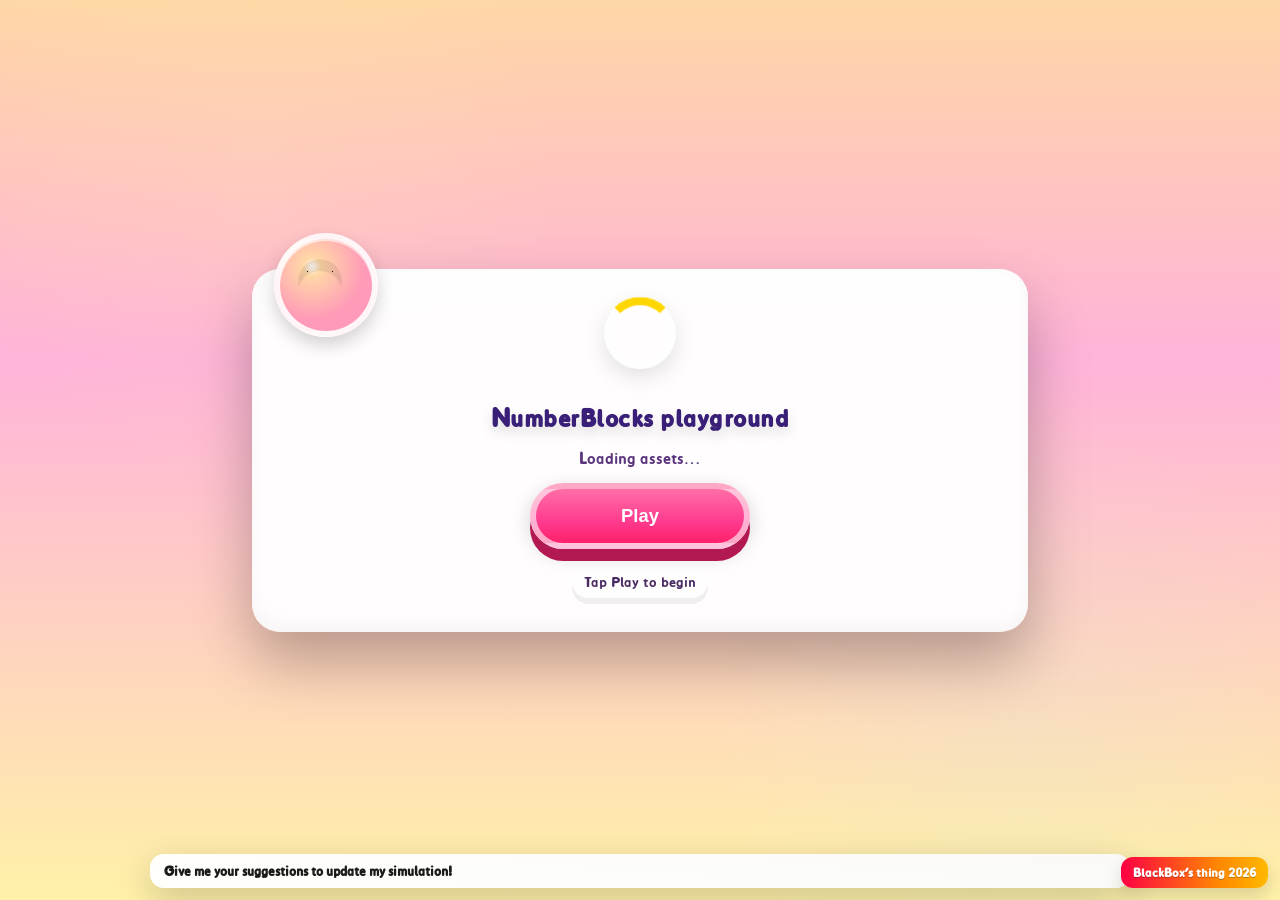
<file: index.html>
<!DOCTYPE html>
<html lang="en">
<head>
    <meta charset="UTF-8">
    <meta name="viewport" content="width=device-width, initial-scale=1.0, maximum-scale=1.0, user-scalable=no">
    <title>NumberBlocks playground and stuff</title>
    <link rel="stylesheet" href="style.css">
    <script type="importmap">
    {
        "imports": {
            "matter-js": "https://esm.sh/matter-js@0.19.0"
        }
    }
    </script>
</head>
<body>
    <div id="ui-container">
        <div style="width:100%; display:flex; justify-content:center; gap:8px; pointer-events:auto; margin-bottom:6px; align-items:center;"></div>
        <div class="button-row" id="spawn-buttons">
            <!-- Buttons injected by JS -->
        </div>
        <div class="control-row">
            <div id="arrangement-menu" title="Change how blocks stack">
                <button class="arr-btn active" data-arr="auto">Auto</button>
                <button class="arr-btn" data-arr="tall">Tall</button>
                <button class="arr-btn" data-arr="wide">Wide</button>
                <button class="arr-btn" data-arr="step">Step</button>
                <button class="arr-btn" data-arr="most-rect">Most Rectangular</button>
            </div>
            <button id="shape-shift-btn">Shape Shift Mode</button>
            <button id="explode-btn">Explode Mode</button>
            <button id="rotate-btn">Rotate Mode</button>
            <button id="clone-btn">Clone Mode</button>
            <button id="mute-speech-btn">Mute Speech</button>

            <button id="colorbox-btn">colurbux lol</button>
            <button id="blackbox-btn">Blackbox</button>
            <button id="grid-btn">Grid Mode</button>

            <button id="time-btn">Stop Time</button>

            <button id="reset-cam-btn">Reset View</button>
            <button id="clear-btn">Clear All</button>

            <!-- Now Playing / Music controls -->
            <div id="music-panel" title="Music controls" style="pointer-events:auto; display:flex; align-items:center; gap:8px;">
                <button id="music-btn" class="spawn-btn" style="min-width:88px; width:auto; height:38px; font-size:0.9rem;">Play Music</button>
                <div id="now-playing" aria-live="polite" style="color:#000; font-weight:700; font-size:13px; background:rgba(255,255,255,0.7); padding:6px 10px; border-radius:12px; box-shadow:0 2px 4px rgba(0,0,0,0.08);">
                    Now Playing: — 
                </div>
                <div id="music-seek-container" style="display:flex; flex-direction:column; gap:6px; margin-left:6px; min-width:220px; pointer-events:auto; align-items:flex-start;">
                    <label for="music-seek" style="font-size:11px; font-weight:700; margin:0;">Position</label>
                    <input id="music-seek" type="range" min="0" max="1" value="0" step="0.001" aria-label="Music position" style="width:220px;">
                    <div id="music-time" style="font-size:11px; font-weight:700; color:#222;">0:00 / 0:00</div>
                </div>
                <div id="volume-control" style="display:flex; flex-direction:column; align-items:center; gap:6px; margin-left:6px; pointer-events:auto;">
                    <label for="volume-slider" style="font-size:11px; font-weight:700; margin:0;">Volume</label>
                    <input id="volume-slider" type="range" min="0" max="200" value="120" step="1" aria-label="Master volume" style="width:140px;">
                </div>
            </div>
        </div>
    </div>
    <div id="canvas-container"></div>

    <!-- Loading overlay / play gate -->
    <div id="loading-overlay" role="dialog" aria-modal="true" aria-label="Loading screen">
        <div class="loading-panel">
            <div class="loading-circle" aria-hidden="true"></div>
            <div class="loading-title">NumberBlocks playground</div>
            <div class="loading-sub">Loading assets…</div>
            <button id="play-btn" class="play-btn" aria-label="Play">Play</button>
            <div id="loading-hint" class="loading-hint">Tap Play to begin</div>
        </div>
    </div>



    <!-- Hot Page popup (added) -->
    <div class="hot-popup-overlay" id="hot-popup" role="dialog" aria-modal="true" style="display:none;">
      <div class="hot-popup-panel" role="document" aria-live="polite">
        <button class="hot-popup-close" id="hot-popup-close" aria-label="Close">×</button>
        <h2 class="hot-popup-title">Thanks For Hot Page!</h2>
        <div class="hot-popup-image">
          <img src="/IMG_1585.png" alt="Thanks image">
        </div>
        <div class="hot-popup-actions">
          <button class="hot-popup-ok" id="hot-popup-ok">Nice!</button>
        </div>
      </div>
    </div>

    <div id="height-indicator" aria-live="polite" title="Camera altitude in block units">Height: —</div>
    <div id="fps-counter" aria-live="polite" title="Frames per second">FPS: —</div>

    <!-- Simple bottom-left watermark -->
    <div id="watermark">BlackBox's thing 2026</div>



    <div id="suggestion-bar" role="region" aria-live="polite">
        <div id="suggestion-inner">
            <span class="suggestion-text">Give me your suggestions to update my simulation!</span>
        </div>
    </div>

    <script type="module" src="main.js"></script>
</body>
</html>
</file>
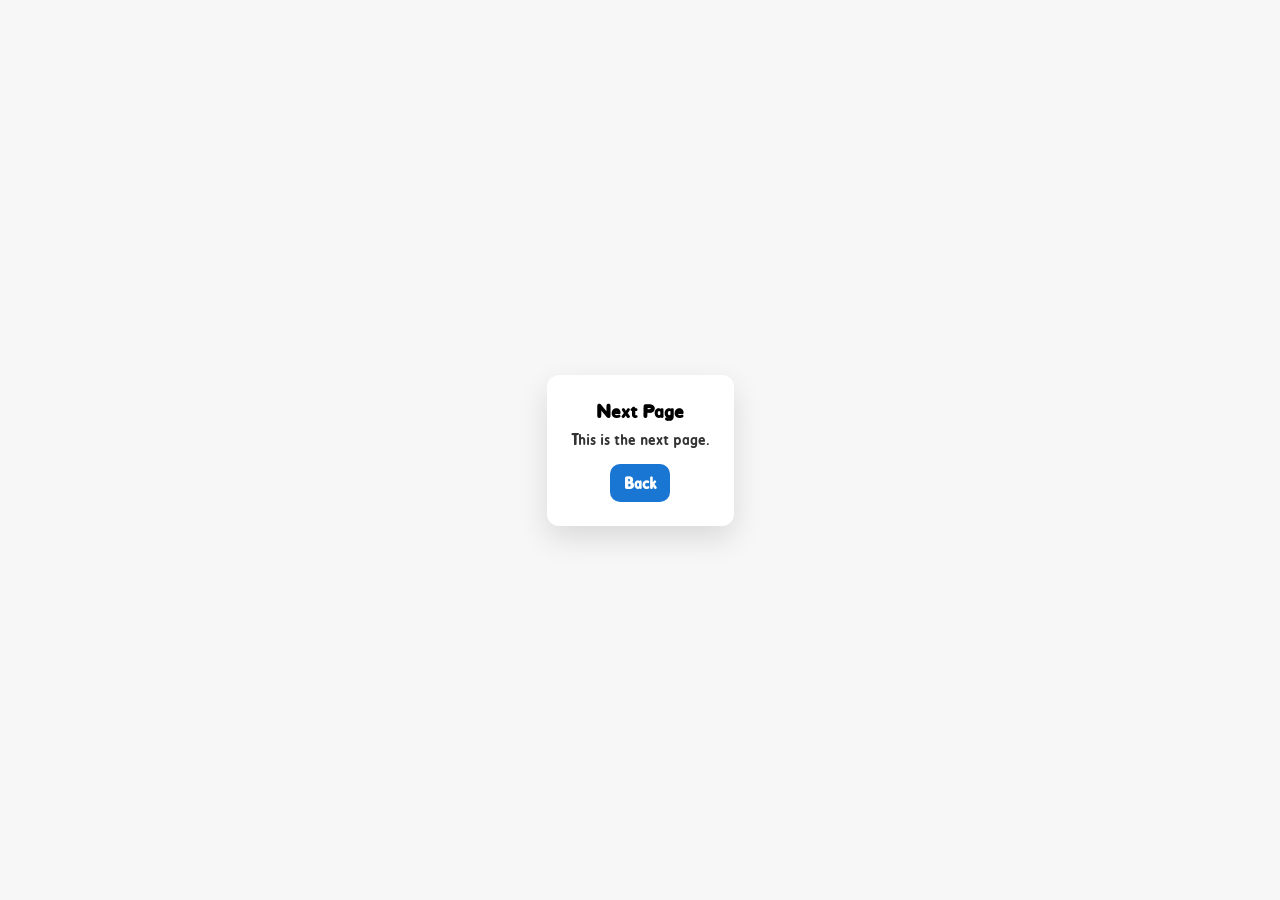
<file: next.html>
<!doctype html>
<html lang="en">
<head>
  <meta charset="utf-8" />
  <meta name="viewport" content="width=device-width, initial-scale=1" />
  <title>Next Page</title>
  <link rel="stylesheet" href="style.css">
  <style>
    body { display:flex; align-items:center; justify-content:center; height:100vh; margin:0; background:#f7f7f7; font-family: 'Learninglings', sans-serif; }
    .panel { background:#fff; padding:24px; border-radius:12px; box-shadow:0 12px 30px rgba(0,0,0,0.12); text-align:center; max-width:92vw; }
    .panel h1 { margin:0 0 8px; font-size:1.25rem; }
    .panel p { margin:0 0 16px; color:#333; }
    .panel a { display:inline-block; padding:10px 14px; border-radius:10px; background:#1976d2; color:#fff; text-decoration:none; font-weight:700; }
  </style>
</head>
<body>
  <div class="panel" role="main" aria-live="polite">
    <h1>Next Page</h1>
    <p>This is the next page.</p>
    <a href="index.html">Back</a>
  </div>
</body>
</html>
</file>
<file: style.css>
@font-face {
    font-family: 'Learninglings';
    src: url('Learninglings.ttf') format('truetype');
}

body, html {
    margin: 0;
    padding: 0;
    width: 100%;
    height: 100%;
    overflow: hidden;
    background-color: #a3e4ff;
    font-family: 'Learninglings', 'Segoe UI', Tahoma, Geneva, Verdana, sans-serif;
}

#ui-container {
    position: absolute;
    top: 0;
    left: 0;
    width: 100%;
    z-index: 10;
    display: flex;
    flex-direction: column;
    align-items: center;
    padding: 8px 10px;
    pointer-events: none;
    /* Limit UI height so main scene fits one screen height on mobile.
       Keep internal rows scrollable horizontally only (no vertical page scroll). */
    max-height: 36vh;
    box-sizing: border-box;
    overflow: hidden; /* prevent vertical scrolling of the UI area */
}

/* Small informational banner under the UI container */
#info-bar {
    pointer-events: auto;
    user-select: none;
    background: linear-gradient(90deg, rgba(255,255,255,0.95), rgba(250,250,250,0.9));
    color: #2b2b2b;
    font-weight: 800;
    padding: 8px 14px;
    border-radius: 14px;
    box-shadow: 0 6px 18px rgba(0,0,0,0.12);
    margin-bottom: 8px;
    font-family: 'Learninglings', 'Segoe UI', Tahoma, Geneva, Verdana, sans-serif;
    font-size: 0.95rem;
    text-align: center;
    max-width: min(96vw, 880px);
}

.button-row {
    display: flex;
    flex-wrap: nowrap;
    overflow-x: auto;
    overflow-y: hidden; /* explicitly prevent vertical scrolling */
    -webkit-overflow-scrolling: touch;
    white-space: nowrap; /* keep items on a single horizontal line */
    align-items: center; /* avoid vertical overflow from taller children */
    width: 100vw;
    justify-content: flex-start;
    gap: 8px;
    margin-bottom: 10px;
    pointer-events: auto;
    padding: 10px 20px;
    box-sizing: border-box;
}

.button-row::-webkit-scrollbar {
    height: 6px;
}

.button-row::-webkit-scrollbar-track {
    background: rgba(255, 255, 255, 0.2);
    border-radius: 10px;
}

.button-row::-webkit-scrollbar-thumb {
    background: rgba(0, 0, 0, 0.2);
    border-radius: 10px;
}

.spawn-btn {
    flex: 0 0 44px; /* Prevent shrinking in flex row */
    width: 44px;
    height: 44px;
    border: none;
    border-radius: 8px;
    background: white;
    box-shadow: 0 4px 0 #ccc;
    cursor: pointer;
    font-weight: bold;
    font-size: 1.2rem;
    transition: transform 0.1s, box-shadow 0.1s;
    touch-action: manipulation;
    color: white;
    text-shadow: 
        -1.5px -1.5px 0 #000,  
         1.5px -1.5px 0 #000,
        -1.5px  1.5px 0 #000,
         1.5px  1.5px 0 #000;
}

.spawn-btn:active {
    transform: translateY(2px);
    box-shadow: 0 2px 0 #ccc;
}

/* Search input styling */
#search-input {
    background: rgba(255,255,255,0.95);
    box-shadow: 0 4px 0 rgba(0,0,0,0.06);
    outline: none;
    font-weight: 700;
}

/* Highlight effect used when a matching spawn button is focused/found */
.spawn-highlight {
    box-shadow: 0 8px 0 rgba(255,215,0,0.85), 0 8px 24px rgba(255,200,0,0.08);
    transform: translateY(-4px) scale(1.03);
    transition: box-shadow 220ms, transform 180ms;
}

.control-row {
    display: flex;
    flex-wrap: wrap;
    justify-content: center;
    gap: 10px;
    pointer-events: auto;
}

#arrangement-menu {
    display: flex;
    background: rgba(255, 255, 255, 0.4);
    padding: 4px;
    border-radius: 25px;
    gap: 4px;
}

.arr-btn {
    border: none;
    background: transparent;
    padding: 6px 14px;
    border-radius: 20px;
    font-weight: bold;
    font-family: 'Learninglings';
    cursor: pointer;
    transition: background 0.2s, color 0.2s;
}

.arr-btn.active {
    background: white;
    box-shadow: 0 2px 4px rgba(0,0,0,0.1);
}

#time-btn {
    background: #4caf50;
    color: white;
    border: none;
    padding: 8px 16px;
    border-radius: 20px;
    font-weight: bold;
    cursor: pointer;
    box-shadow: 0 4px 0 #2e7d32;
    min-width: 100px;
}

#time-btn.active {
    background: #2196f3;
    box-shadow: 0 4px 0 #1565c0;
}

#reset-cam-btn {
    background: #9c27b0;
    color: white;
    border: none;
    padding: 8px 16px;
    border-radius: 20px;
    font-weight: bold;
    cursor: pointer;
    box-shadow: 0 4px 0 #7b1fa2;
}

#reset-cam-btn:active {
    transform: translateY(2px);
    box-shadow: 0 2px 0 #7b1fa2;
}

#clear-btn {
    background: #ff5555;
    color: white;
    border: none;
    padding: 6px 12px; /* reduced vertical padding to make the button less tall */
    height: 36px; /* explicit compact height for consistent layout */
    line-height: 24px;
    border-radius: 18px;
    font-weight: bold;
    cursor: pointer;
    box-shadow: 0 3px 0 #990000; /* slightly smaller shadow to match reduced height */
    display: inline-flex;
    align-items: center;
    justify-content: center;
    min-width: 84px;
}

#clear-btn:active {
    transform: translateY(1px);
    box-shadow: 0 1px 0 #990000;
}

#shape-shift-btn {
    background: #ff9800;
    color: white;
    border: none;
    padding: 8px 16px;
    border-radius: 20px;
    font-weight: bold;
    cursor: pointer;
    box-shadow: 0 4px 0 #e65100;
}

#shape-shift-btn.active {
    background: #ffffff;
    color: #ff9800;
    box-shadow: 0 0 10px #ff9800;
    transform: scale(1.05);
}

#explode-btn {
    background: #f44336;
    color: white;
    border: none;
    padding: 8px 16px;
    border-radius: 20px;
    font-weight: bold;
    cursor: pointer;
    box-shadow: 0 4px 0 #b71c1c;
}

#explode-btn.active {
    background: #ffffff;
    color: #f44336;
    box-shadow: 0 0 10px #f44336;
    transform: scale(1.05);
}

#canvas-container {
    width: 100%;
    height: 100%;
}

canvas {
    display: block;
}

/* Show custom pixel cursor only on devices that support hover/fine pointer
   (desktops, laptops, and tablets with mouse/keyboard). Use default cursor
   on touch-only devices to avoid a visible pointer on mobile. */
@media (hover: hover) and (pointer: fine) {
    body, canvas, #canvas-container, .spawn-btn, button {
        cursor: url('./052dd0c023d9db3d5244875791c71c54-cursor-de-seta.webp') 0 0, auto;
    }
}

/* Explicitly keep default cursor on touch devices */
@media (hover: none), (pointer: coarse) {
    body, canvas, #canvas-container, .spawn-btn, button {
        cursor: default;
    }
}

/* Watermark styling (animated rainbow + flying) */
#watermark {
    position: fixed;
    right: 12px;
    bottom: 12px;
    z-index: 99999;
    font-family: 'Learninglings', sans-serif;
    font-weight: 700;
    font-size: 13px;
    color: #fff;
    /* animated rainbow background using the existing keyframe */
    background: linear-gradient(90deg, #ff0044, #ff8800, #ffea00, #33cc33, #00bbff, #7a00ff, #ff0088);
    background-size: 400% 100%;
    padding: 8px 12px;
    border-radius: 12px;
    box-shadow: 0 8px 18px rgba(0,0,0,0.14);
    pointer-events: none;
    user-select: none;
    -webkit-text-fill-color: initial;
    backdrop-filter: blur(4px);
    -webkit-backdrop-filter: blur(4px);
    /* apply rainbow animation and a subtle flying/bob animation for motion */
    animation: watermark-rainbow 6s linear infinite, watermark-fly 2800ms ease-in-out infinite;
    transform-origin: right bottom;
    display: inline-block;
    text-shadow: 0 1px 0 rgba(0,0,0,0.25);
}

/* Keep the watermark compact on very small screens */
@media (max-width: 360px) {
    #watermark { font-size: 12px; padding: 6px 10px; right: 8px; bottom: 8px; border-radius: 10px; }
}


/* Keyframes for rainbow animation */
@keyframes watermark-rainbow {
    0% { background-position: 0% 50%; }
    50% { background-position: 100% 50%; }
    100% { background-position: 0% 50%; }
}

/* Flying / bobbing animation for watermark to feel like it's flying */
@keyframes watermark-fly {
    0% {
        transform: translate3d(0, 0, 0) rotate(-2deg) scale(1);
        opacity: 0.95;
    }
    25% {
        transform: translate3d(-6px, -6px, 0) rotate(1.5deg) scale(1.02);
        opacity: 1;
    }
    50% {
        transform: translate3d(-12px, -10px, 0) rotate(0.5deg) scale(1.03);
        opacity: 0.98;
    }
    75% {
        transform: translate3d(-6px, -6px, 0) rotate(-1deg) scale(1.01);
        opacity: 1;
    }
    100% {
        transform: translate3d(0, 0, 0) rotate(-2deg) scale(1);
        opacity: 0.95;
    }
}

/* Slightly reduce watermark size on very small screens to keep one-line layout */
@media (max-width: 360px) {
    #watermark { font-size: 11px; padding: 5px 8px; right: 8px; bottom: 6px; }
}

/* Slightly reduce watermark size on very small screens to keep one-line layout */
@media (max-width: 360px) {
    #watermark { font-size: 11px; padding: 5px 8px; right: 8px; bottom: 6px; }
}

/* Now Playing / Music controls */
#music-panel {
    display: flex;
    align-items: center;
    gap: 8px;
}

/* Volume slider styling */
#volume-control {
    display: flex;
    align-items: center;
    gap: 8px;
}

#volume-slider {
    -webkit-appearance: none;
    appearance: none;
    height: 6px;
    background: linear-gradient(90deg, #4caf50, #2196f3);
    border-radius: 8px;
    outline: none;
}
#volume-slider::-webkit-slider-thumb {
    -webkit-appearance: none;
    appearance: none;
    width: 18px;
    height: 18px;
    background: white;
    border-radius: 50%;
    box-shadow: 0 2px 4px rgba(0,0,0,0.2);
    border: 2px solid rgba(0,0,0,0.12);
    cursor: pointer;
}
#volume-slider::-moz-range-thumb {
    width: 18px;
    height: 18px;
    background: white;
    border-radius: 50%;
    border: 2px solid rgba(0,0,0,0.12);
    box-shadow: 0 2px 4px rgba(0,0,0,0.2);
    cursor: pointer;
}

#music-btn {
    background: #1976d2;
    color: white;
    border: none;
    padding: 8px 12px;
    border-radius: 12px;
    box-shadow: 0 4px 0 #0d47a1;
    font-weight: 700;
    cursor: pointer;
    pointer-events: auto;
}

#music-btn.active {
    background: #ef5350;
    box-shadow: 0 4px 0 #b71c1c;
}

#now-playing {
    min-width: 160px;
    pointer-events: none;
    user-select: none;
    font-family: 'Learninglings', 'Segoe UI', Tahoma, Verdana, sans-serif;
}

/* Height indicator HUD */
#height-indicator {
    position: fixed;
    right: 14px;
    top: 74px;
    z-index: 10000;
    background: rgba(255,255,255,0.85);
    color: #000;
    padding: 8px 12px;
    border-radius: 12px;
    font-weight: 800;
    font-family: 'Learninglings', sans-serif;
    font-size: 13px;
    box-shadow: 0 6px 12px rgba(0,0,0,0.12);
    pointer-events: none;
    user-select: none;
    min-width: 110px;
    text-align: center;
}

/* FPS counter HUD (paired with height indicator) */
#fps-counter {
    position: fixed;
    right: 14px;
    top: 114px;
    z-index: 10000;
    background: rgba(0,0,0,0.7);
    color: #fff;
    padding: 6px 10px;
    border-radius: 10px;
    font-weight: 800;
    font-family: 'Learninglings', sans-serif;
    font-size: 12px;
    box-shadow: 0 6px 12px rgba(0,0,0,0.18);
    pointer-events: none;
    user-select: none;
    min-width: 80px;
    text-align: center;
}

/* Colorbox overlay UI for previewing and spawning costume SVG */
.colorbox-overlay {
    position: fixed;
    inset: 0;
    display: none;
    align-items: center;
    justify-content: center;
    z-index: 20000;
    background: rgba(0,0,0,0.6);
    pointer-events: auto;
}
.colorbox-panel {
    background: #fff;
    border-radius: 12px;
    padding: 18px;
    width: min(92vw, 520px);
    box-shadow: 0 12px 40px rgba(0,0,0,0.45);
    text-align: center;
    display: flex;
    flex-direction: column;
    gap: 12px;
    align-items: center;
}
.colorbox-preview {
    width: 320px;
    height: 320px;
    display:flex;
    align-items:center;
    justify-content:center;
    background: linear-gradient(180deg, rgba(250,250,250,1), rgba(240,240,240,1));
    border-radius: 8px;
    overflow: hidden;
    box-shadow: inset 0 2px 6px rgba(0,0,0,0.06);
}
.colorbox-preview img {
    max-width: 100%;
    max-height: 100%;
    display:block;
}
.colorbox-actions {
    display:flex;
    gap:10px;
    width:100%;
    justify-content:center;
}
.colorbox-actions button {
    min-width: 100px;
    padding: 8px 12px;
    border-radius: 10px;
    border: none;
    font-weight: 700;
    cursor: pointer;
}
.colorbox-actions .spawn {
    background: #1976d2;
    color: #fff;
    box-shadow: 0 4px 0 #0d47a1;
}
.colorbox-actions .close {
    background: #ddd;
    color: #222;
    box-shadow: 0 3px 0 rgba(0,0,0,0.08);
}

/* Info modal (one-screen friendly) */
.info-modal {
    position: fixed;
    inset: 0;
    display: none;
    align-items: center;
    justify-content: center;
    z-index: 30000;
    background: rgba(0,0,0,0.5);
    padding: 20px;
    box-sizing: border-box;
}
.info-panel {
    width: min(92vw, 520px);
    background: #fff;
    border-radius: 12px;
    padding: 16px 18px 14px 18px;
    box-shadow: 0 12px 40px rgba(0,0,0,0.45);
    color: #111;
    position: relative;
    display: flex;
    flex-direction: column;
    gap: 10px;
    align-items: center;
}
.info-close {
    position: absolute;
    right: 10px;
    top: 8px;
    background: transparent;
    border: none;
    font-size: 20px;
    line-height: 1;
    cursor: pointer;
    padding: 6px;
    color: #333;
}
.info-close:focus { outline: 2px solid #1976d2; border-radius: 6px; }
.info-panel h2 {
    margin: 6px 0 0;
    font-size: 1rem;
    text-align: center;
    font-weight: 800;
}
.info-text {
    margin: 0;
    font-size: 0.95rem;
    text-align: center;
    color: #222;
}
.info-actions { display:flex; gap:10px; margin-top:4px; }
.info-btn {
    padding: 8px 14px;
    border-radius: 10px;
    background: #1976d2;
    color: #fff;
    border: none;
    font-weight: 700;
    cursor: pointer;
}
.info-image-container {
    width: 100%;
    display: flex;
    align-items: center;
    justify-content: center;
    margin-top: 6px;
}
.info-image-container img {
    max-width: 100%;
    max-height: 60vh;
    border-radius: 8px;
    box-shadow: 0 8px 24px rgba(0,0,0,0.35);
    outline: none;
}

/* Loading overlay + Play button (cartoony fullscreen redesign) */
#loading-overlay {
    position: fixed;
    inset: 0;
    display: flex;
    align-items: center;
    justify-content: center;
    background: radial-gradient(circle at 20% 20%, rgba(255,240,180,0.12), transparent 25%),
                radial-gradient(circle at 80% 80%, rgba(180,235,255,0.10), transparent 25%),
                linear-gradient(180deg, #ffd7a6 0%, #ffb3d9 40%, #fff1a8 100%);
    z-index: 40000;
    pointer-events: auto;
    backdrop-filter: blur(4px);
    -webkit-backdrop-filter: blur(4px);
}

/* Big cartoony panel that still fits on small screens */
.loading-panel {
    width: min(96vw, 720px);
    max-width: 720px;
    background: linear-gradient(180deg, rgba(255,255,255,0.98), rgba(255,255,255,0.96));
    border-radius: 28px;
    padding: 28px;
    box-shadow: 0 30px 60px rgba(0,0,0,0.28), inset 0 -6px 18px rgba(0,0,0,0.04);
    text-align: center;
    display:flex;
    flex-direction:column;
    gap:16px;
    align-items:center;
    transform: translateY(0);
    pointer-events: auto;
    position: relative;
    overflow: visible;
}

/* Playful mascot circle in the panel (pure CSS) */
.loading-panel::before {
    content: '';
    position: absolute;
    left: 22px;
    top: -36px;
    width: 92px;
    height: 92px;
    background: radial-gradient(circle at 35% 30%, #fff, #ffd8a6 10%, #ff9ab8 60%);
    border-radius: 50%;
    box-shadow: 0 8px 18px rgba(0,0,0,0.18), 0 2px 0 rgba(255,255,255,0.6) inset;
    border: 6px solid rgba(255,255,255,0.9);
    display: block;
    z-index: 3;
}

/* Simple mascot face (eyes & smile) using pseudo elements */
.loading-panel::after {
    content: '';
    position: absolute;
    left: 46px;
    top: -10px;
    width: 44px;
    height: 44px;
    z-index: 4;
    background:
      radial-gradient(circle at 30% 35%, #000 6%, transparent 6%) 6px 8px / 12px 12px no-repeat,
      radial-gradient(circle at 70% 35%, #000 6%, transparent 6%) 26px 8px / 12px 12px no-repeat,
      linear-gradient(90deg, rgba(0,0,0,0) 0 0);
    border-radius: 50%;
    pointer-events: none;
    /* smile drawn below via a small SVG data-uri would be heavier; use box-shadow trick for a curved smile */
    box-shadow: 0 12px 0 0 rgba(0,0,0,0.08) inset;
}

/* Title and subtitle stylings made bold and cartoony */
.loading-title {
    font-size: 1.6rem;
    font-weight: 900;
    color: #3a1f78;
    letter-spacing: 0.5px;
    text-transform: none;
    filter: drop-shadow(0 6px 6px rgba(0,0,0,0.12));
    margin-top: 12px;
}

.loading-sub {
    font-size: 1.05rem;
    color: #5a347d;
    margin: 0;
}

/* Cartoon confetti around panel */
.loading-panel .confetti {
    position: absolute;
    inset: -18px -24px auto -24px;
    height: 18px;
    pointer-events: none;
    z-index: 1;
}

/* Play button: big, rounded, bouncy, with hand-drawn feel */
.play-btn {
    min-width: 220px;
    padding: 16px 22px;
    border-radius: 40px;
    font-weight: 900;
    font-size: 1.15rem;
    background: linear-gradient(180deg, #ff6ea6 0%, #ff3b8f 60%, #ff1f6b 100%);
    color: #fff;
    border: 6px solid rgba(255,255,255,0.6);
    box-shadow: 0 12px 0 #b21852, 0 6px 20px rgba(0,0,0,0.18);
    cursor: pointer;
    transition: transform 220ms cubic-bezier(.2,.9,.2,1), box-shadow 120ms;
    transform-origin: center;
    z-index: 6;
    position: relative;
    outline: none;
}

/* Bouncing idle animation to make it lively */
@keyframes play-bounce {
    0% { transform: translateY(0) scale(1); }
    40% { transform: translateY(-8px) scale(1.03); }
    65% { transform: translateY(-4px) scale(1.02); }
    100% { transform: translateY(0) scale(1); }
}
.play-btn {
    animation: play-bounce 2000ms ease-in-out infinite;
}

/* Hover/press effects */
.play-btn:hover { transform: translateY(-6px) scale(1.02); box-shadow: 0 14px 0 #b21852, 0 10px 26px rgba(0,0,0,0.18); }
.play-btn:active { transform: translateY(2px) scale(0.98); box-shadow: 0 6px 0 #b21852; }

/* A chunky cartoon hint */
.loading-hint {
    font-size: 0.95rem;
    color: #4a2b63;
    background: rgba(255,255,255,0.7);
    padding: 8px 12px;
    border-radius: 18px;
    box-shadow: 0 6px 0 rgba(0,0,0,0.06);
    margin-bottom: 6px;
}

/* Confetti pieces (animated subtle drift) */
@keyframes confetti-drift {
    0% { transform: translateY(0) rotate(0deg); opacity: 1; }
    100% { transform: translateY(14px) rotate(180deg); opacity: 0.45; }
}
.loading-panel .confetti-piece {
    position: absolute;
    width: 10px;
    height: 16px;
    border-radius: 2px;
    opacity: 0.95;
    animation: confetti-drift 2200ms linear infinite;
}
.loading-panel .confetti-piece.p1 { left: 6%; top: 6%; background: #FFEA7F; animation-delay: 0ms; }
.loading-panel .confetti-piece.p2 { left: 20%; top: 4%; background: #FF7AC6; animation-delay: 120ms; transform-origin: center; }
.loading-panel .confetti-piece.p3 { right: 18%; top: 8%; background: #7FE3FF; animation-delay: 240ms; }
.loading-panel .confetti-piece.p4 { right: 6%; top: 6%; background: #B9FF7F; animation-delay: 60ms; }
.loading-panel .confetti-piece.p5 { left: 50%; top: 2%; background: #FFA87F; animation-delay: 180ms; }

/* Disabled state for the Play button: greyed out, no bounce, not clickable */
.play-btn:disabled {
    background: #cccccc !important;
    color: #6b6b6b !important;
    box-shadow: none !important;
    cursor: default !important;
    animation: none !important;
    transform: none !important;
    border-color: rgba(0,0,0,0.08) !important;
    opacity: 0.95;
}

/* Hot Page popup styles */
.hot-popup-overlay {
    position: fixed;
    inset: 0;
    display: none;
    align-items: center;
    justify-content: center;
    background: rgba(0,0,0,0.6);
    z-index: 50000;
    pointer-events: auto;
    padding: 16px;
    box-sizing: border-box;
}
.hot-popup-panel {
    width: min(92vw, 520px);
    background: #fff;
    border-radius: 14px;
    padding: 16px;
    box-shadow: 0 20px 50px rgba(0,0,0,0.45);
    text-align: center;
    position: relative;
    display:flex;
    flex-direction:column;
    gap:12px;
    align-items:center;
}
.hot-popup-close {
    position: absolute;
    right: 8px;
    top: 6px;
    background: transparent;
    border: none;
    font-size: 20px;
    line-height: 1;
    cursor: pointer;
    padding: 6px;
    color: #333;
}
.hot-popup-title {
    margin: 6px 0 0;
    font-size: 1.2rem;
    font-weight: 900;
    color: #2b2b2b;
}
.hot-popup-image {
    width: min(86vw, 420px);
    max-height: 52vh;
    overflow: hidden;
    display:flex;
    align-items:center;
    justify-content:center;
    background: linear-gradient(180deg, #fff, #fafafa);
    border-radius: 8px;
    padding: 8px;
    box-sizing: border-box;
}
.hot-popup-image img {
    max-width: 100%;
    max-height: 100%;
    display:block;
    border-radius: 6px;
    box-shadow: 0 8px 24px rgba(0,0,0,0.12);
}
.hot-popup-actions {
    display:flex;
    gap:10px;
    justify-content:center;
    width:100%;
}
.hot-popup-actions .hot-popup-ok {
    min-width: 120px;
    padding: 10px 14px;
    border-radius: 10px;
    border: none;
    font-weight: 800;
    cursor: pointer;
    background: #1976d2;
    color: #fff;
    box-shadow: 0 6px 0 #0d47a1;
}

/* Make the overlay fully hidden when .hidden applied */
#loading-overlay.hidden { display:none; }

/* Loading circle (small animated spinner shown above the panel title) */
.loading-panel {
    position: relative; /* ensure the spinner can be positioned relative to panel */
}
/* Default spinner */
.loading-circle {
    width: 72px;
    height: 72px;
    border-radius: 50%;
    display: block;
    margin: 0 auto 6px;
    box-sizing: border-box;
    border: 8px solid rgba(255,255,255,0.62);
    border-top-color: #FFD700; /* bright accent for visibility */
    box-shadow: 0 8px 24px rgba(0,0,0,0.12), inset 0 -6px 12px rgba(255,255,255,0.06);
    animation: loading-spin 900ms linear infinite;
    will-change: transform;
    overflow: hidden;
    position: relative;
}

/* Checked state: when we swap the spinner for a check SVG we remove spinner visuals */
.loading-circle.checked,
.loading-circle.ready {
    animation: none !important;
    border: none !important;
    box-shadow: none !important;
    background: transparent !important;
}

/* Make any inline SVG inside the loader scale neatly and get a slight pop */
.loading-circle svg {
    display: block;
    width: 72px;
    height: 72px;
    margin: 0;
    transform-origin: 50% 50%;
    filter: drop-shadow(0 6px 8px rgba(46,125,50,0.18));
}

/* Provide a subtle entrance animation class in case JS toggles it later */
@keyframes loading-check-pop {
    0% { transform: scale(0.6); opacity: 0; }
    60% { transform: scale(1.08); opacity: 1; }
    100% { transform: scale(1); opacity: 1; }
}

/* Slight pulse to the spinner on each rotation for a bouncy feel */
@keyframes loading-spin {
    0%   { transform: rotate(0deg) scale(0.98); }
    50%  { transform: rotate(180deg) scale(1.02); }
    100% { transform: rotate(360deg) scale(0.98); }
}

/* Ensure small screens still look good */
@media (max-width: 420px) {
    .loading-panel::before { left: 12px; top: -32px; width: 72px; height: 72px; }
    .loading-panel::after { left: 34px; top: -4px; width: 36px; height: 36px; }
    .loading-panel { padding: 18px; border-radius: 20px; }
    .play-btn { min-width: 160px; padding: 12px 16px; font-size: 1rem; }
    .loading-title { font-size: 1.25rem; }
}

/* Bottom suggestion bar */
#suggestion-bar {
    position: fixed;
    left: 12px;
    right: 12px;
    bottom: 12px;
    z-index: 60000;
    pointer-events: auto;
    display: flex;
    justify-content: center;
    align-items: center;
}
#suggestion-inner {
    width: min(96vw, 980px);
    background: linear-gradient(90deg, rgba(255,255,255,0.95), rgba(250,250,250,0.95));
    box-shadow: 0 12px 36px rgba(0,0,0,0.20);
    border-radius: 14px;
    padding: 10px 14px;
    display: flex;
    gap: 12px;
    align-items: center;
    justify-content: space-between;
    box-sizing: border-box;
}
.suggestion-text {
    font-family: 'Learninglings', sans-serif;
    font-weight: 800;
    color: #1b1b1b;
    font-size: 14px;
    line-height: 1;
    display: inline-block;
    padding-right: 8px;
    flex: 1 1 auto;
    text-align: left;
}
#suggestion-close {
    min-width: 40px;
    height: 36px;
    background: #ff6b6b;
    color: #fff;
    border: none;
    border-radius: 10px;
    box-shadow: 0 4px 0 #b04242;
    cursor: pointer;
    font-weight: 900;
    font-size: 14px;
    flex: 0 0 auto;
    padding: 0 8px;
}
#suggestion-close:active { transform: translateY(2px); box-shadow: 0 2px 0 #b04242; }

/* Hide bar when .hidden */
#suggestion-bar.hidden { display: none; }

/* Hand-drawn button style for unusual long tokens (skewed, textured, pen-like) */
.hand-drawn {
    background: linear-gradient(180deg, #fff9f0 0%, #fff0e6 100%);
    color: #2b2b2b;
    border: 2px solid rgba(60, 40, 30, 0.18);
    box-shadow: 0 6px 0 rgba(0,0,0,0.08), inset 0 1px 0 rgba(255,255,255,0.6);
    font-family: 'Learninglings', 'Comic Sans MS', 'Bradley Hand', 'Brush Script MT', cursive;
    font-style: italic;
    font-weight: 800;
    transform: skew(-6deg) rotate(-2deg);
    text-shadow: -1px -1px 0 rgba(255,255,255,0.6), 1px 1px 0 rgba(0,0,0,0.06);
    padding: 8px 12px;
    min-width: 88px;
    width: auto;
    letter-spacing: 0.6px;
    background-image: linear-gradient(135deg, rgba(0,0,0,0.02) 0 10%, transparent 10% 100%);
    border-radius: 10px;
    transition: transform 120ms ease;
}
.hand-drawn:active {
    transform: translateY(2px) skew(-6deg) rotate(-2deg);
    box-shadow: 0 3px 0 rgba(0,0,0,0.06), inset 0 1px 0 rgba(255,255,255,0.4);
}

/* Slightly smaller on very small screens */
@media (max-width: 360px) {
    #suggestion-inner { padding: 8px 10px; border-radius: 12px; }
    .suggestion-text { font-size: 13px; }
    #suggestion-close { height: 34px; min-width: 36px; font-size: 13px; }
}
</file>
